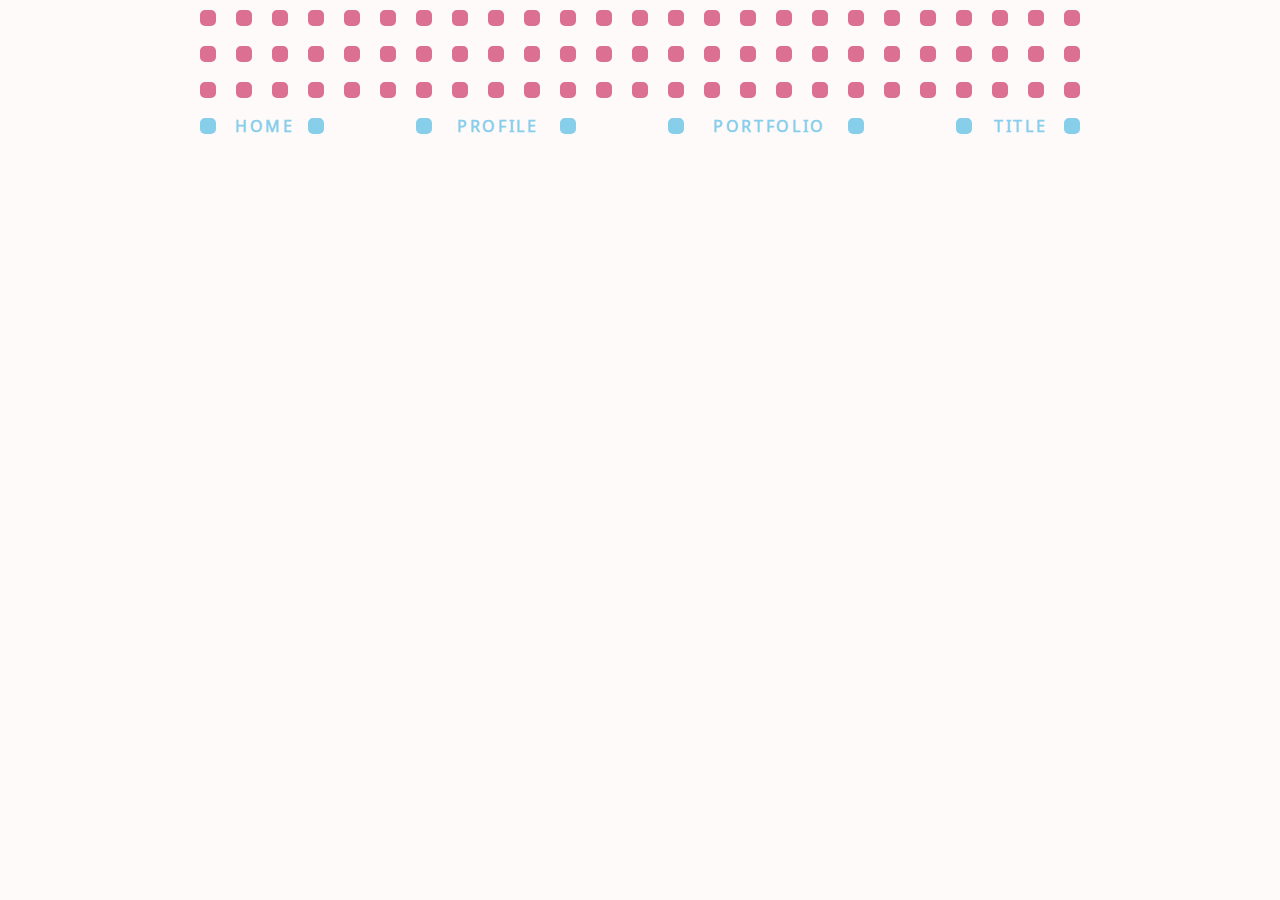
<file: index.html>
﻿<!doctype html>
<html>
	<head>
		<meta charset="utf-8">
		<meta name="viewport" content="width=device-width">
		<title>Edward Tu</title>
		<link rel="icon" href="icon.png">
		<link rel="stylesheet" type="text/css" href="css/style.css">
		<link rel="stylesheet" type="text/css" href="css/text.css">
		<script src="js/jquery-3.4.1.min.js"></script>
		<script src="js/method.js"></script>
	</head>
	<body>
		<div id="nonIErecommended"></div>
		<div id="gridContainer">Javascript Disabled. Please enable Javascript and refresh this page.</div>
	</body>
	<script src="js/main.js"></script>
</html>
</file>
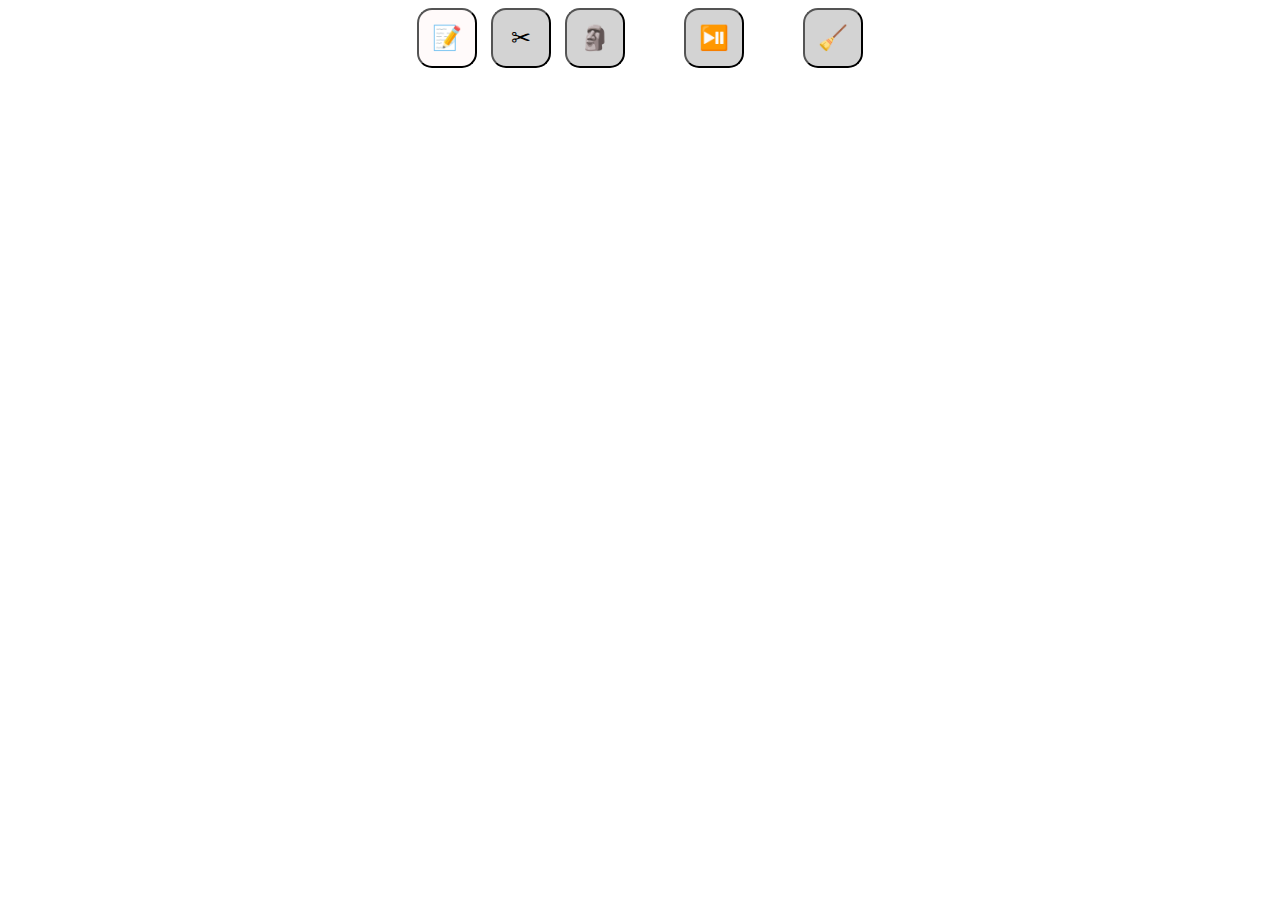
<file: PSR/index.html>
<html>
    <head>
        <title>Paper Scissor Rock</title>
        <link rel="stylesheet" href="style.css">
    </head>
    <body>
        <div class="bg"></div>
        <div class="buttons">
            <button class="button" id="changePaper">📝</button>
            <button class="button" id="changeScissors">✂</button>
            <button class="button" id="changeRock">🗿</button>
            <button class="button" id="play">⏯️</button>
            <button class="button" id="clear">🧹</button>
        <script src="index.js"></script>
    </body>
</html>
</file>
<file: css/style.css>
/* Main styles. */
* {
	outline: none;
	margin: 0;
}

body {
	overflow: hidden;
	background: Snow;
}

#gridContainer {
	line-height: 0;
	position: absolute;
  margin: auto;
  right: 0;
  left: 0;
	font-family: 'noto san-serif';
	text-align: center;
}

/* Rooms styles. */
.pcRooms {
	width: 16px;
	height: 16px;
	border: solid;
	border-radius: 15px;
	border-width: 10px;
	border-color: Snow;
}

.mbRooms {
	width: 15px;
	height: 15px;
	border: solid;
	border-radius: 14px;
	border-width: 10px;
	border-color: Snow;
}

.off {
	background-color: Snow;
}

.idle {
	background-color: SkyBlue;
}

.light {
	background-color: PaleVioletRed;
}

.top {
	background-color: DarkSeaGreen;
}

.button {
	background-color: SkyBlue;
	transition: 0.5s;
}

.blink {
	opacity: 1;
	animation-name: blinkAnimation;
	animation-duration: 1s;
	animation-delay: 5s;
	animation-iteration-count: infinite;
}

@keyframes blinkAnimation {
	0% {opacity: 1;}
	79% {opacity: 1;}
	80% {opacity: 0;}
	100% {opacity: 0;}
}

/* Welcome grid styles. */
.welcomeGrid {
	bottom: 50%;
}

.welcomeGridIn {
	animation-name: welcomeGridInAnimation;
	animation-duration: 1.5s;
	animation-timing-function: ease-out;
	animation-fill-mode: forwards;
	animation-iteration-count: 1;
}

@keyframes welcomeGridInAnimation {
	from {top: -100%;}
	to {top: 50%;}
}

.welcomeGridOut {
	animation-name: welcomeGridOutAnimation;
	animation-duration: 1.5s;
	animation-timing-function: ease-in;
	animation-fill-mode: forwards;
}

@keyframes welcomeGridOutAnimation {
	from {top: 50%;}
	to {top: -100%;}
}

/* Styles of mask in welcome grid. */
.pcMask {
	position: absolute;
	background-color: Snow;
	height: 30px;
	width: 1400px;
	top: 25px;
	left: 290px;
}

.mbMask {
	position: absolute;
	background-color: Snow;
	height: 25px;
	width: 140px;
	top: 25px;
	left: 145px;
}

/* Styles of next button in welcome grid. */
#pcNextTrigger {
	position: absolute;
	height: 36px;
	width: 180px;
	top: 504px;
	left: 720px;
	opacity: 0;
	animation-name: NextTriggerAnimation;
	animation-duration: 1s;
	animation-delay: 2s;
	animation-fill-mode: forwards;
}

#pcNextTrigger:hover > .button {
	background-color: DarkSeaGreen;
}

#mbNextTrigger {
	position: absolute;
	height: 83px;
	width: 336px;
	top: 455px;
	left: 175px;
	opacity: 0;
	animation-name: NextTriggerAnimation;
	animation-duration: 1s;
	animation-delay: 2s;
	animation-fill-mode: forwards;
}

@keyframes NextTriggerAnimation {
	0% {opacity: 0;}
	100% {opacity: 1;}
}

/* Menu grid styles. */
.menuGrid {
	bottom : auto;
}

.menuGridIn {
	animation-name: menuGridInAnimation;
	animation-duration: 1.5s;
	animation-timing-function: ease-out;
	animation-fill-mode: forwards;
	animation-iteration-count: 1;
}

@keyframes menuGridInAnimation {
	from {top: -100%;}
	to {top: 10px;}
}

.menuGridOut {
	animation-name: menuGridOutAnimation;
	animation-duration: 1.5s;
	animation-timing-function: ease-in;
	animation-fill-mode: forwards;
}

@keyframes menuGridOutAnimation {
	from {top: 10px;}
	to {top: -100%;}
}

/* Menu button styles. */
.ButtonTrigger {
	position: absolute;
	width: 100%;
	height: 100%;
	left: 0;
	top: 0;
}

.Button:hover .button{
	background-color: DarkSeaGreen;
}

.Button:hover .pcButtonText{
	color: DarkSeaGreen;
}

.Button:hover .mbButtonText{
	color: DarkSeaGreen;
}

#pcButtonHome {
	position: absolute;
	top: 108px;
	left: 0px;
}

#pcButtonProfile {
	position: absolute;
	top: 108px;
	left: 216px;
}

#pcButtonPortfolio {
	position: absolute;
	top: 108px;
	left: 468px;
}

#pcButtonTitle {
	position: absolute;
	top: 108px;
	left: 756px;
}

.mbButtonTrigger {
	height: 35px;
}

#mbButtonHome {
	position: absolute;
	top: 35px;
	left: 210px;
}

#mbButtonProfile {
	position: absolute;
	top: 35px;
	left: 0px;
}

#mbButtonPortfolio {
	position: absolute;
	top: 70px;
	left: 0px;
}

#mbButtonTitle {
	position: absolute;
	top: 70px;
	left: 210px;
}

/* Style about photo slide show. */
#photoContainer {

}

#photoContainerBackground {
	position: absolute;
	width: 100vw;
	height: 100vh;
	background-color: black;
	animation-name: photoContainerBackgroundAnimation;
	animation-duration: 0.5s;
	animation-fill-mode: forwards;
}

@keyframes photoContainerBackgroundAnimation {
	from {opacity: 0;}
	to {opacity: 40%;}
}

#closePhotoBtn {
	position: absolute;
	top: 0;
	right: 0;
	margin: 20px;
}

#nextPhotoBtn {
	position: absolute;
	top: 50%;
	transform: translateY(-100%);
	right: 0;
	margin: 20px;
}

#previousPhotoBtn {
	position: absolute;
	top: 50%;
	transform: translateY(-100%) rotate(180deg);
	left: 0;
	margin: 20px;
}

.photoFrame {
	position: absolute;
	top: 50%;
	left: 50%;
	transform: translateY(-50%) translateX(-50%);
	opacity: 100%;
}
</file>
<file: css/text.css>
@font-face {
	font-family: 'noto serif';
	src: url('fonts/NotoSerif-Regular.ttf')format('truetype');
}

@font-face {
	font-family: 'noto san-serif';
	src: url('fonts/NotoSans-Regular.ttf')format('truetype');
}

@font-face {
	font-family: 'noto light san-serif';
	src: url('fonts/NotoSans-ExtraLight.ttf')format('truetype');
}

#nonIErecommended {
	font-family: 'noto san-serif';
	font-size: 10pt;
	color: silver;
	text-align: center;
	position: absolute;
	margin: auto;
	bottom: 10pt;
	left: 0;
	right: 0;
}

.pcWelcomeTitle {
	position: absolute;
	left: 298px;
	font-family: 'noto san-serif';
	font-weight: bold;
	font-size: 14pt;
	letter-spacing: 2pt;
	color: DarkSeaGreen;
	animation-name: pcWelcomeTitleIn;
	animation-duration: 1s;
	animation-timing-function: ease-in-out;
	animation-fill-mode: forwards;
}

@keyframes pcWelcomeTitleIn {
	from {top: 45px;}
	to {top: 17px;}
}

.pcWelcomeName {
	position: absolute;
	top: 40px;
	right: 10px;
	font-family: 'noto san-serif';
	font-weight: bold;
	font-size: 8pt;
	letter-spacing: 1pt;
	color: SkyBlue;
	animation-name: pcWelcomeNameIn;
	animation-duration: 1s;
	animation-delay: 1s;
	animation-timing-function: ease-in-out;
	animation-fill-mode: forwards;
}

@keyframes pcWelcomeNameIn {
	from {top: 23px;}
	to {top: 19px;}
}

.mbWelcomeTitle {
	position: absolute;
	left: 150px;
	font-family: 'noto san-serif';
	font-size: 12pt;
	font-weight: bold;
	letter-spacing: 2pt;
	color: DarkSeaGreen;
	animation-name: mbWelcomeTitleIn;
	animation-duration: 1s;
	animation-timing-function: ease-in-out;
	animation-fill-mode: forwards;
}

@keyframes mbWelcomeTitleIn {
	from {top: 32px;}
	to {top: 17px;}
}

.mbWelcomeName {
	position: absolute;
	left: 151px;
	font-family: 'noto san-serif';
	font-size: 8pt;
	font-weight: bold;
	letter-spacing: 1pt;
	color: SkyBlue;
	animation-name: mbWelcomeNameIn;
	animation-duration: 1s;
	animation-delay: 5;
	animation-timing-function: ease-in-out;
	animation-fill-mode: forwards;
}

@keyframes mbWelcomeNameIn {
	from {top: 45px;}
	to {top: 55px;}
}

.pcButtonText {
	position: absolute;
	top: 18px;
	font-family: 'noto san-serif';
	font-weight: bold;
	font-size: 12pt;
	letter-spacing: 2pt;
	color: SkyBlue;
	transition: 0.5s;
}

.mbButtonText {
	position: absolute;
	top: 17px;
	font-family: 'noto san-serif';
	font-weight: bold;
	font-size: 10pt;
	letter-spacing: 2.5pt;
	color: SkyBlue;
	transition: 0.5s;
}

.pcButtonTextNext {
	color: SkyBlue;
	position: absolute;
	top: 18px;
	left: 45px;
	font-family: 'noto san-serif';
	font-weight: bold;
	font-size: 12pt;
	letter-spacing: 3pt;
	transition: 0.5s;
}

.mbButtonTextNext {
	color: SkyBlue;
	position: absolute;
	top: 17px;
	left: 44px;
	font-family: 'noto san-serif';
	font-weight: bold;
	font-size: 12pt;
	letter-spacing: 3pt;
	transition: 0.5s;
}

.pcButtonTrigger:hover > .pcButtonText {
	color: DarkSeaGreen;
}

.pcButtonTextHome {
	left: 45px;
}

.pcButtonTextProfile {
	left: 51px;
}

.pcButtonTextPortfolio {
	left: 55px;
}

.pcButtonTextTitle {
	left: 48px;
}

.mbButtonTextHome {
	left: 46px;
}

.mbButtonTextProfile {
	left: 53px;
}

.mbButtonTextPortfolio {
	left: 38px;
}

.mbButtonTextTitle {
	left: 47px;
}
</file>
<file: PSR/style.css>
.bg {
    background-color: white;
    position: absolute;
    border: 0;
    padding: 0;
    top: 0;
    left: 0;
    bottom: 0;
    right: 0;
    width: 100vw;
    height: 100vh;
}

#play {
    margin: 0 50px 0 50px;
}

.rock, .paper, .scissors {
    position: absolute;
    height: 24px;
    width: 18px;
    text-align: center;
    user-select: none;
}

.buttons {
    position: relative;
    text-align: center;
    user-select: none;
}

.button {
    background-color: lightgray;
    font-size: 18pt;
    height: 60px;
    width: 60px;
    border-radius: 15px;
    margin: 0 5px 0 5px;
}

.button:hover {
    background-color: darkgray;
}

.button:active {
    background-color: gray;
}
</file>
